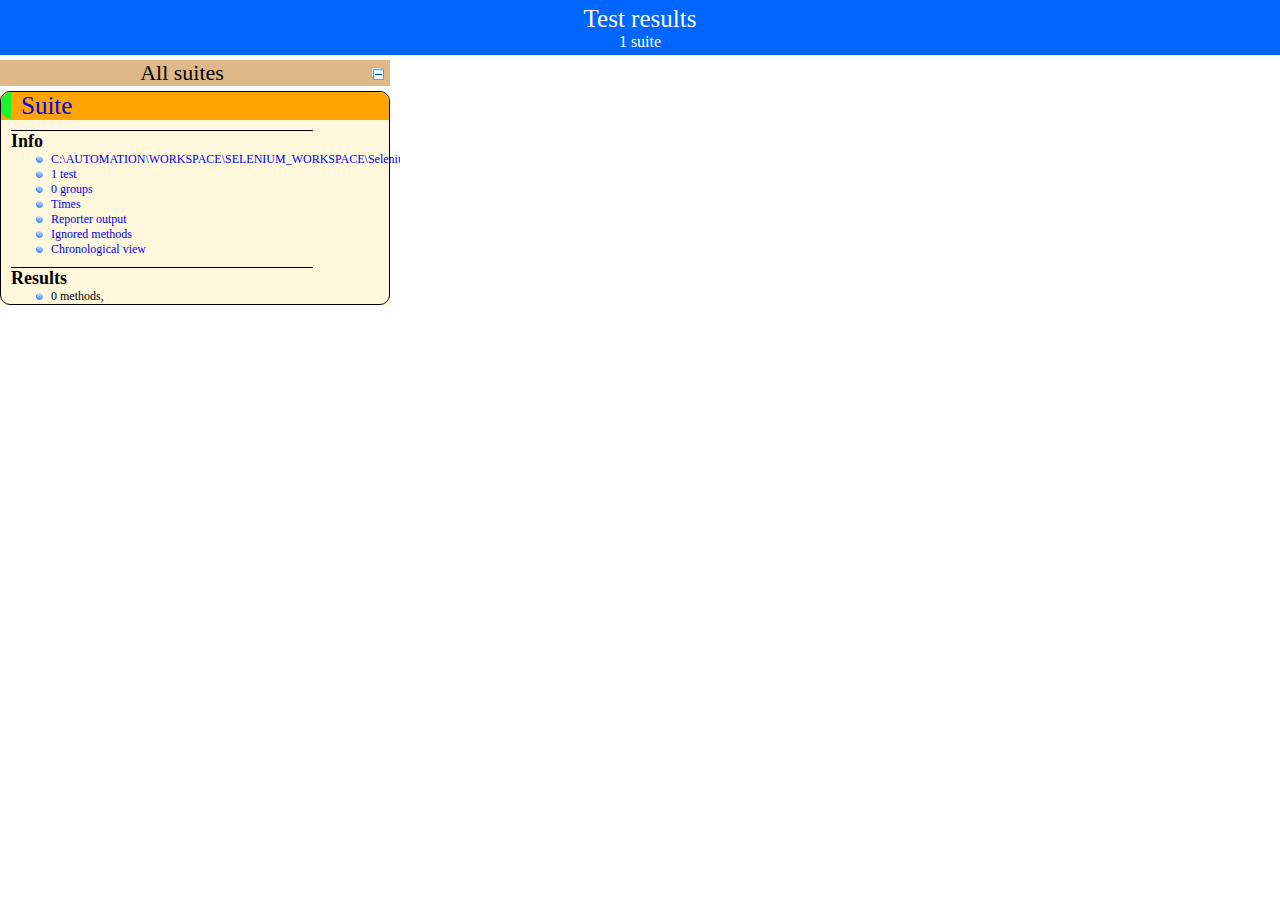
<file: test-output/index.html>
<!DOCTYPE html>

<html>
  <head>
  <title>TestNG reports</title>

    <link type="text/css" href="testng-reports.css" rel="stylesheet" />  
    <script type="text/javascript" src="jquery-1.7.1.min.js"></script>
    <script type="text/javascript" src="testng-reports.js"></script>
    <script type="text/javascript" src="https://www.google.com/jsapi"></script>
    <script type='text/javascript'>
      google.load('visualization', '1', {packages:['table']});
      google.setOnLoadCallback(drawTable);
      var suiteTableInitFunctions = new Array();
      var suiteTableData = new Array();
    </script>
    <!--
      <script type="text/javascript" src="jquery-ui/js/jquery-ui-1.8.16.custom.min.js"></script>
     -->
  </head>

  <body>
    <div class="top-banner-root">
      <span class="top-banner-title-font">Test results</span>
      <br/>
      <span class="top-banner-font-1">1 suite</span>
    </div> <!-- top-banner-root -->
    <div class="navigator-root">
      <div class="navigator-suite-header">
        <span>All suites</span>
        <a href="#" class="collapse-all-link" title="Collapse/expand all the suites">
          <img class="collapse-all-icon" src="collapseall.gif">
          </img> <!-- collapse-all-icon -->
        </a> <!-- collapse-all-link -->
      </div> <!-- navigator-suite-header -->
      <div class="suite">
        <div class="rounded-window">
          <div class="suite-header light-rounded-window-top">
            <a href="#" class="navigator-link" panel-name="suite-Suite">
              <span class="suite-name border-passed">Suite</span>
            </a> <!-- navigator-link -->
          </div> <!-- suite-header light-rounded-window-top -->
          <div class="navigator-suite-content">
            <div class="suite-section-title">
              <span>Info</span>
            </div> <!-- suite-section-title -->
            <div class="suite-section-content">
              <ul>
                <li>
                  <a href="#" class="navigator-link " panel-name="test-xml-Suite">
                    <span>C:\AUTOMATION\WORKSPACE\SELENIUM_WORKSPACE\SeleniumPrograms\testng.xml</span>
                  </a> <!-- navigator-link  -->
                </li>
                <li>
                  <a href="#" class="navigator-link " panel-name="testlist-Suite">
                    <span class="test-stats">1 test</span>
                  </a> <!-- navigator-link  -->
                </li>
                <li>
                  <a href="#" class="navigator-link " panel-name="group-Suite">
                    <span>0 groups</span>
                  </a> <!-- navigator-link  -->
                </li>
                <li>
                  <a href="#" class="navigator-link " panel-name="times-Suite">
                    <span>Times</span>
                  </a> <!-- navigator-link  -->
                </li>
                <li>
                  <a href="#" class="navigator-link " panel-name="reporter-Suite">
                    <span>Reporter output</span>
                  </a> <!-- navigator-link  -->
                </li>
                <li>
                  <a href="#" class="navigator-link " panel-name="ignored-methods-Suite">
                    <span>Ignored methods</span>
                  </a> <!-- navigator-link  -->
                </li>
                <li>
                  <a href="#" class="navigator-link " panel-name="chronological-Suite">
                    <span>Chronological view</span>
                  </a> <!-- navigator-link  -->
                </li>
              </ul>
            </div> <!-- suite-section-content -->
            <div class="result-section">
              <div class="suite-section-title">
                <span>Results</span>
              </div> <!-- suite-section-title -->
              <div class="suite-section-content">
                <ul>
                  <li>
                    <span class="method-stats">0 methods,   </span>
                  </li>
                </ul>
              </div> <!-- suite-section-content -->
            </div> <!-- result-section -->
          </div> <!-- navigator-suite-content -->
        </div> <!-- rounded-window -->
      </div> <!-- suite -->
    </div> <!-- navigator-root -->
    <div class="wrapper">
      <div class="main-panel-root">
        <div panel-name="suite-Suite" class="panel Suite">
        </div> <!-- panel Suite -->
        <div panel-name="test-xml-Suite" class="panel">
          <div class="main-panel-header rounded-window-top">
            <span class="header-content">C:\AUTOMATION\WORKSPACE\SELENIUM_WORKSPACE\SeleniumPrograms\testng.xml</span>
          </div> <!-- main-panel-header rounded-window-top -->
          <div class="main-panel-content rounded-window-bottom">
            <pre>
&lt;?xml version=&quot;1.0&quot; encoding=&quot;UTF-8&quot;?&gt;
&lt;!DOCTYPE suite SYSTEM &quot;http://testng.org/testng-1.0.dtd&quot;&gt;
&lt;suite guice-stage=&quot;DEVELOPMENT&quot; name=&quot;Suite&quot;&gt;
  &lt;test thread-count=&quot;5&quot; name=&quot;Test&quot;&gt;
  &lt;/test&gt; &lt;!-- Test --&gt;
&lt;/suite&gt; &lt;!-- Suite --&gt;
            </pre>
          </div> <!-- main-panel-content rounded-window-bottom -->
        </div> <!-- panel -->
        <div panel-name="testlist-Suite" class="panel">
          <div class="main-panel-header rounded-window-top">
            <span class="header-content">Tests for Suite</span>
          </div> <!-- main-panel-header rounded-window-top -->
          <div class="main-panel-content rounded-window-bottom">
            <ul>
              <li>
                <span class="test-name">Test (0 classes)</span>
              </li>
            </ul>
          </div> <!-- main-panel-content rounded-window-bottom -->
        </div> <!-- panel -->
        <div panel-name="group-Suite" class="panel">
          <div class="main-panel-header rounded-window-top">
            <span class="header-content">Groups for Suite</span>
          </div> <!-- main-panel-header rounded-window-top -->
          <div class="main-panel-content rounded-window-bottom">
          </div> <!-- main-panel-content rounded-window-bottom -->
        </div> <!-- panel -->
        <div panel-name="times-Suite" class="panel">
          <div class="main-panel-header rounded-window-top">
            <span class="header-content">Times for Suite</span>
          </div> <!-- main-panel-header rounded-window-top -->
          <div class="main-panel-content rounded-window-bottom">
            <div class="times-div">
              <script type="text/javascript">
suiteTableInitFunctions.push('tableData_Suite');
function tableData_Suite() {
var data = new google.visualization.DataTable();
data.addColumn('number', 'Number');
data.addColumn('string', 'Method');
data.addColumn('string', 'Class');
data.addColumn('number', 'Time (ms)');
data.addRows(0);
window.suiteTableData['Suite']= { tableData: data, tableDiv: 'times-div-Suite'}
return data;
}
              </script>
              <div id="times-div-Suite">
              </div> <!-- times-div-Suite -->
            </div> <!-- times-div -->
          </div> <!-- main-panel-content rounded-window-bottom -->
        </div> <!-- panel -->
        <div panel-name="reporter-Suite" class="panel">
          <div class="main-panel-header rounded-window-top">
            <span class="header-content">Reporter output for Suite</span>
          </div> <!-- main-panel-header rounded-window-top -->
          <div class="main-panel-content rounded-window-bottom">
          </div> <!-- main-panel-content rounded-window-bottom -->
        </div> <!-- panel -->
        <div panel-name="ignored-methods-Suite" class="panel">
          <div class="main-panel-header rounded-window-top">
            <span class="header-content">0 ignored methods</span>
          </div> <!-- main-panel-header rounded-window-top -->
          <div class="main-panel-content rounded-window-bottom">
          </div> <!-- main-panel-content rounded-window-bottom -->
        </div> <!-- panel -->
        <div panel-name="chronological-Suite" class="panel">
          <div class="main-panel-header rounded-window-top">
            <span class="header-content">Methods in chronological order</span>
          </div> <!-- main-panel-header rounded-window-top -->
          <div class="main-panel-content rounded-window-bottom">
          </div> <!-- main-panel-content rounded-window-bottom -->
        </div> <!-- panel -->
      </div> <!-- main-panel-root -->
    </div> <!-- wrapper -->
  </body>
</html>
</file>
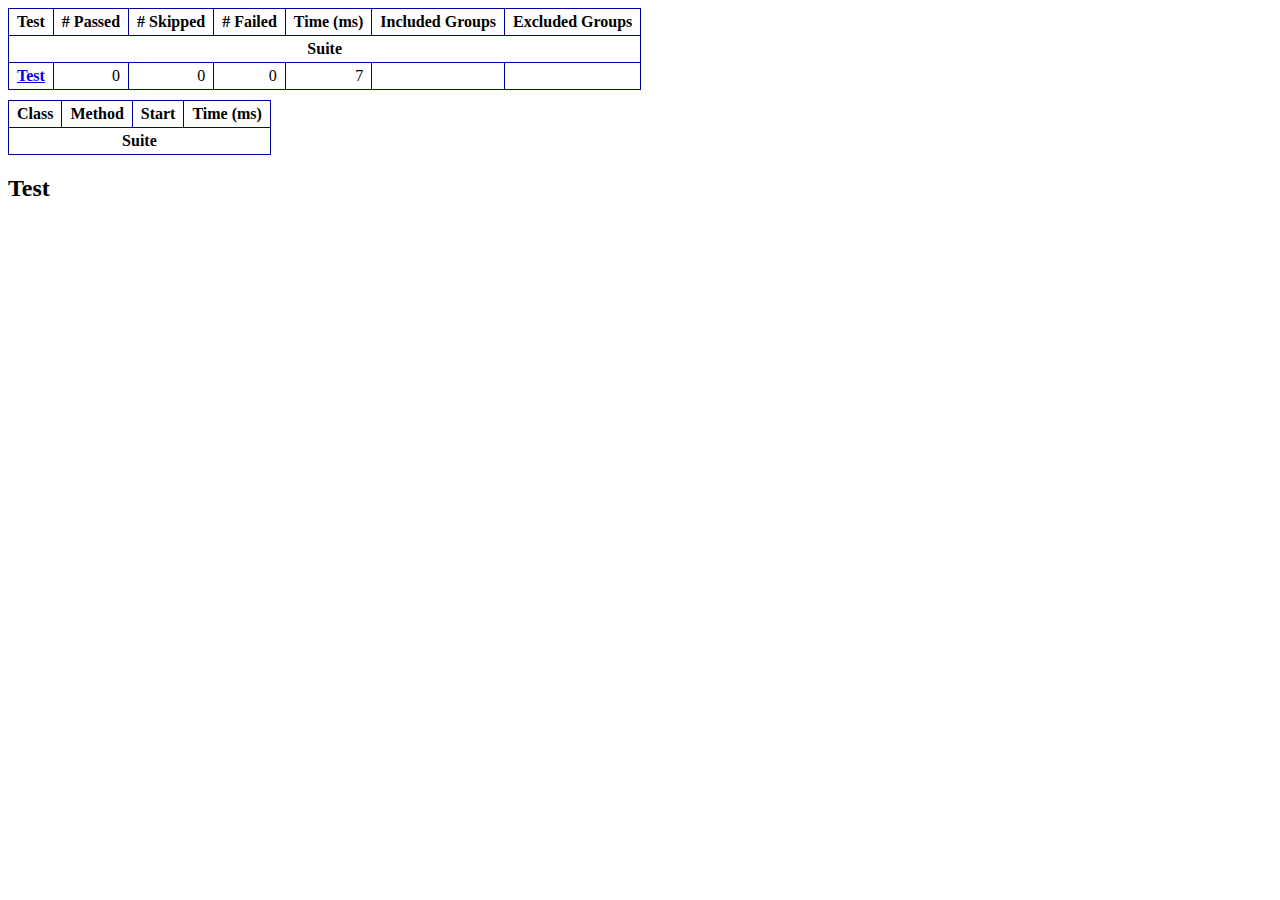
<file: test-output/emailable-report.html>
<!DOCTYPE html PUBLIC "-//W3C//DTD XHTML 1.1//EN" "http://www.w3.org/TR/xhtml11/DTD/xhtml11.dtd">
<html xmlns="http://www.w3.org/1999/xhtml"><head><title>TestNG Report</title><style type="text/css">table {margin-bottom:10px;border-collapse:collapse;empty-cells:show}th,td {border:1px solid #009;padding:.25em .5em}th {vertical-align:bottom}td {vertical-align:top}table a {font-weight:bold}.stripe td {background-color: #E6EBF9}.num {text-align:right}.passedodd td {background-color: #3F3}.passedeven td {background-color: #0A0}.skippedodd td {background-color: #DDD}.skippedeven td {background-color: #CCC}.failedodd td,.attn {background-color: #F33}.failedeven td,.stripe .attn {background-color: #D00}.stacktrace {white-space:pre;font-family:monospace}.totop {font-size:85%;text-align:center;border-bottom:2px solid #000}</style></head><body><table><tr><th>Test</th><th># Passed</th><th># Skipped</th><th># Failed</th><th>Time (ms)</th><th>Included Groups</th><th>Excluded Groups</th></tr><tr><th colspan="7">Suite</th></tr><tr><td><a href="#t0">Test</a></td><td class="num">0</td><td class="num">0</td><td class="num">0</td><td class="num">7</td><td></td><td></td></tr></table><table><thead><tr><th>Class</th><th>Method</th><th>Start</th><th>Time (ms)</th></tr></thead><tbody><tr><th colspan="4">Suite</th></tr></tbody><tbody id="t0"></tbody></table><h2>Test</h2></body></html>
</file>
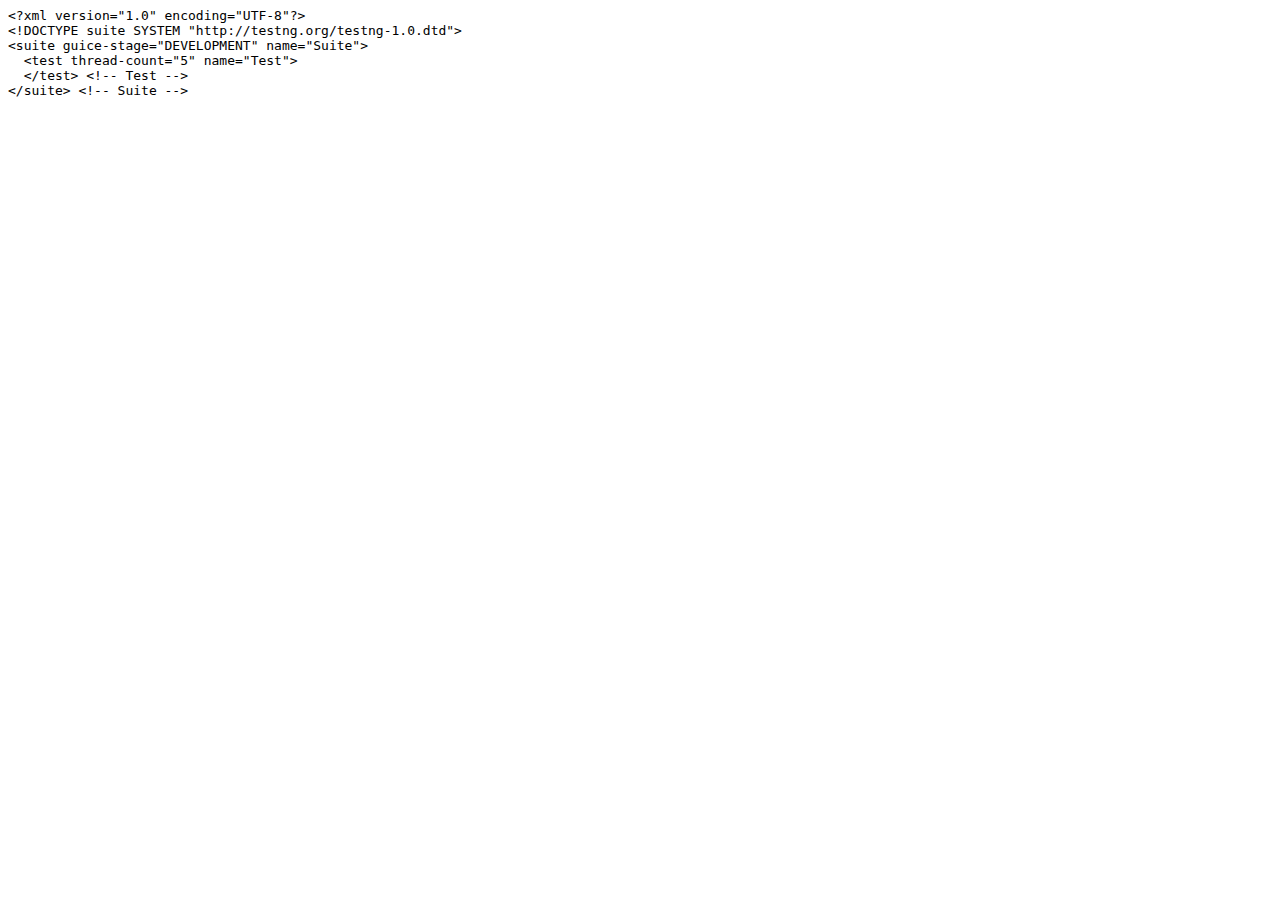
<file: test-output/old/Suite/testng.xml.html>
<html><head><title>testng.xml for Suite</title></head><body><tt>&lt;?xml&nbsp;version="1.0"&nbsp;encoding="UTF-8"?&gt;<br/>&lt;!DOCTYPE&nbsp;suite&nbsp;SYSTEM&nbsp;"http://testng.org/testng-1.0.dtd"&gt;<br/>&lt;suite&nbsp;guice-stage="DEVELOPMENT"&nbsp;name="Suite"&gt;<br/>&nbsp;&nbsp;&lt;test&nbsp;thread-count="5"&nbsp;name="Test"&gt;<br/>&nbsp;&nbsp;&lt;/test&gt;&nbsp;&lt;!--&nbsp;Test&nbsp;--&gt;<br/>&lt;/suite&gt;&nbsp;&lt;!--&nbsp;Suite&nbsp;--&gt;<br/></tt></body></html>
</file>
<file: test-output/testng-reports.css>
body {
    margin: 0px 0px 5px 5px;
}

ul {
    margin: 0px;
}

li {
    list-style-type: none;
}

a {
    text-decoration: none;
}

a:hover {
    text-decoration: underline;
}

.navigator-selected {
    background: #ffa500;
}

.wrapper {
    position: absolute;
    top: 60px;
    bottom: 0;
    left: 400px;
    right: 0;
    overflow: auto;
}

.navigator-root {
    position: absolute;
    top: 60px;
    bottom: 0;
    left: 0;
    width: 400px;
    overflow-y: auto;
}

.suite {
    margin: 0px 10px 10px 0px;
    background-color: #fff8dc;
}

.suite-name {
    padding-left: 10px;
    font-size: 25px;
    font-family: Times;
}

.main-panel-header {
    padding: 5px;
    background-color: #9FB4D9; //afeeee;
    font-family: monospace;
    font-size: 18px;
}

.main-panel-content {
    padding: 5px;
    margin-bottom: 10px;
    background-color: #DEE8FC; //d0ffff;
}

.rounded-window {
    border-radius: 10px;
    border-style: solid;
    border-width: 1px;
}

.rounded-window-top {
    border-top-right-radius: 10px 10px;
    border-top-left-radius: 10px 10px;
    border-style: solid;
    border-width: 1px;
    overflow: auto;
}

.light-rounded-window-top {
    border-top-right-radius: 10px 10px;
    border-top-left-radius: 10px 10px;
}

.rounded-window-bottom {
    border-style: solid;
    border-width: 0px 1px 1px 1px;
    border-bottom-right-radius: 10px 10px;
    border-bottom-left-radius: 10px 10px;
    overflow: auto;
}

.method-name {
    font-size: 12px;
    font-family: monospace;
}

.method-content {
    border-style: solid;
    border-width: 0px 0px 1px 0px;
    margin-bottom: 10;
    padding-bottom: 5px;
    width: 80%;
}

.parameters {
    font-size: 14px;
    font-family: monospace;
}

.stack-trace {
    white-space: pre;
    font-family: monospace;
    font-size: 12px;
    font-weight: bold;
    margin-top: 0px;
    margin-left: 20px;
}

.testng-xml {
    font-family: monospace;
}

.method-list-content {
    margin-left: 10px;
}

.navigator-suite-content {
    margin-left: 10px;
    font: 12px 'Lucida Grande';
}

.suite-section-title {
    margin-top: 10px;
    width: 80%;
    border-style: solid;
    border-width: 1px 0px 0px 0px;
    font-family: Times;
    font-size: 18px;
    font-weight: bold;
}

.suite-section-content {
    list-style-image: url(bullet_point.png);
}

.top-banner-root {
    position: absolute;
    top: 0;
    height: 45px;
    left: 0;
    right: 0;
    padding: 5px;
    margin: 0px 0px 5px 0px;
    background-color: #0066ff;
    font-family: Times;
    color: #fff;
    text-align: center;
}

.top-banner-title-font {
    font-size: 25px;
}

.test-name {
    font-family: 'Lucida Grande';
    font-size: 16px;
}

.suite-icon {
    padding: 5px;
    float: right;
    height: 20;
}

.test-group {
    font: 20px 'Lucida Grande';
    margin: 5px 5px 10px 5px;
    border-width: 0px 0px 1px 0px;
    border-style: solid;
    padding: 5px;
}

.test-group-name {
    font-weight: bold;
}

.method-in-group {
    font-size: 16px;
    margin-left: 80px;
}

table.google-visualization-table-table {
    width: 100%;
}

.reporter-method-name {
    font-size: 14px;
    font-family: monospace;
}

.reporter-method-output-div {
    padding: 5px;
    margin: 0px 0px 5px 20px;
    font-size: 12px;
    font-family: monospace;
    border-width: 0px 0px 0px 1px;
    border-style: solid;
}

.ignored-class-div {
    font-size: 14px;
    font-family: monospace;
}

.ignored-methods-div {
    padding: 5px;
    margin: 0px 0px 5px 20px;
    font-size: 12px;
    font-family: monospace;
    border-width: 0px 0px 0px 1px;
    border-style: solid;
}

.border-failed {
    border-top-left-radius: 10px 10px;
    border-bottom-left-radius: 10px 10px;
    border-style: solid;
    border-width: 0px 0px 0px 10px;
    border-color: #f00;
}

.border-skipped {
    border-top-left-radius: 10px 10px;
    border-bottom-left-radius: 10px 10px;
    border-style: solid;
    border-width: 0px 0px 0px 10px;
    border-color: #edc600;
}

.border-passed {
    border-top-left-radius: 10px 10px;
    border-bottom-left-radius: 10px 10px;
    border-style: solid;
    border-width: 0px 0px 0px 10px;
    border-color: #19f52d;
}

.times-div {
    text-align: center;
    padding: 5px;
}

.suite-total-time {
    font: 16px 'Lucida Grande';
}

.configuration-suite {
    margin-left: 20px;
}

.configuration-test {
    margin-left: 40px;
}

.configuration-class {
    margin-left: 60px;
}

.configuration-method {
    margin-left: 80px;
}

.test-method {
    margin-left: 100px;
}

.chronological-class {
    background-color: #0ccff;
    border-style: solid;
    border-width: 0px 0px 1px 1px;
}

.method-start {
    float: right;
}

.chronological-class-name {
    padding: 0px 0px 0px 5px;
    color: #008;
}

.after, .before, .test-method {
    font-family: monospace;
    font-size: 14px;
}

.navigator-suite-header {
    font-size: 22px;
    margin: 0px 10px 5px 0px;
    background-color: #deb887;
    text-align: center;
}

.collapse-all-icon {
    padding: 5px;
    float: right;
}
</file>
